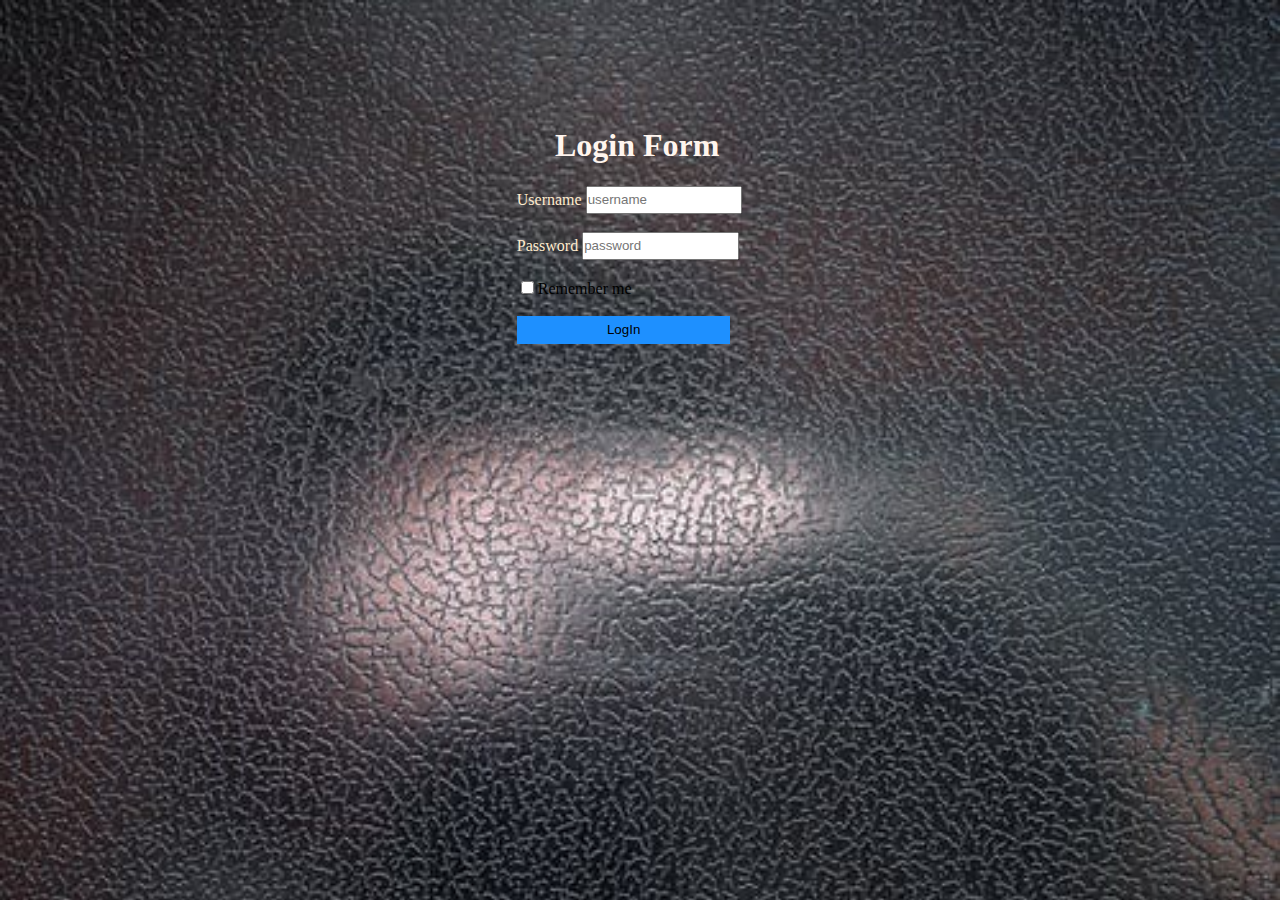
<file: index.html>
<!DOCTYPE html>
<html lang="en">
<head>
    <meta charset="UTF-8">
    <meta name="viewport" content="width=device-width, initial-scale=1.0">
    <title>Login</title>
    <link rel="stylesheet" href="web.css">
</head>
<body background="contact.jpg"></body>
<body>
        <div class="container-fluid bg">
            <div class="row">
                <div class="col-md-6 col-sm-6 col-xs-12"></div>  
                <div class="col-md-4 col-sm-4 col-xs-12">
                    <form class="form-container">
                        <h1 id="head"> Login Form</h1>
                        <div class="form-group">
                            <label for="exampleInputUsername" id="input">Username</label>
                            <input type="text" id="username" placeholder="username"><br><br>
                    </div>
                    <div class="form-group">
                      <label for="exampleInputPassword1" id="input">Password</label>
                      <input type="password" id="password" placeholder="password"><br><br>
                    </div>
                    <div class="checkbox">
                      <label>
                        <input type="checkbox"> Remember me
                      </label>
                    </div>
                    <br>
                    <div class="head">
                        
                        <button type="button" class="head" id="large" onclick="getInfo()">LogIn</button>
                    </div>
                   </form>
                  <div class="col-md-4 col-sm-4 col-xs-12" ></div>
        </div>
    </div>
    <script src="main.js"></script>
</body>
</html>
</file>
<file: web.css>
*{
    padding: 0;
    margin-right: 0;
}
body{
    background-size: cover;
    src: url(./bg.jpg);
}
  .mymargin{
      margin: 25px;
}
.form-container{
    margin-top: 10%;
    margin-left: 40%;
}
.form-container #input{
    color: blanchedalmond;
}

.form-container #head{
    color: seashell;
    padding-left: 5%;
    /* text-align: center; */
    
}
.form-container #username{
    width: 20%;
    font-family: 'Lucida Sans', 'Lucida Sans Regular', 'Lucida Grande', 'Lucida Sans Unicode', Geneva, Verdana, sans-serif;
    height: 1.8em;
    color: black;
}
.form-container #password{
    width: 20%;
    font-family: 'Lucida Sans', 'Lucida Sans Regular', 'Lucida Grande', 'Lucida Sans Unicode', Geneva, Verdana, sans-serif;
    height: 1.8em;
    color: black;
}
.form-container #input{
    color: blanchedalmond;
}
.form-container #large{
    width: 28%;
    height: 2.1em;
    color: black;
    font-family: 'Lucida Sans', 'Lucida Sans Regular', 'Lucida Grande', 'Lucida Sans Unicode', Geneva, Verdana, sans-serif;
    background-color: dodgerblue;
    border: 1px solid dodgerblue;    
}
.table-responsive{
    color: brown;
    text-align: center;
}
#todo_table{
    background-color: darkolivegreen;
    color: white;
    text-align: center;
    text-transform: capitalize;
}
#todo_table th{
    text-align: center;
}
</file>
